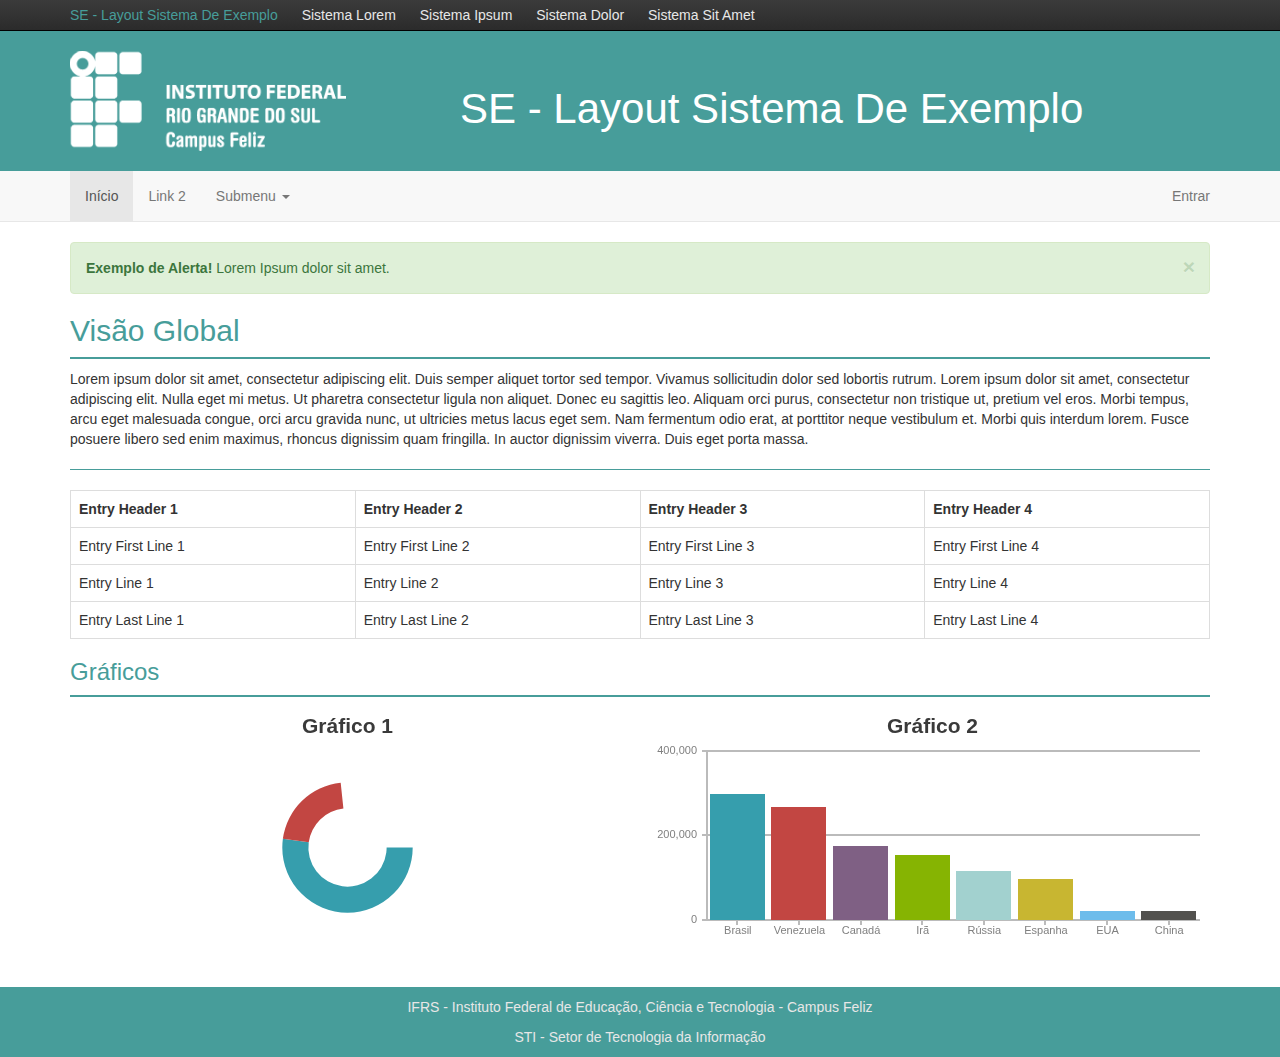
<file: index.html>
<!DOCTYPE html>
<html lang="pt-br">
<head>
    <meta charset="UTF-8">
    <title>Sistema de Exemplo - IFRS Campus Feliz <Nome></title>
    <meta name="viewport" content="width=device-width, initial-scale=1">
    <link rel="stylesheet" href="css/bootstrap.min.css">
    <link rel="stylesheet" href="css/style.css">
    <link rel="shortcut icon" href="img/if.ico" type="img/x-icon">
</head>
<body>
  <nav id="top-nav">
    <div class="container">
      <div class="row">
        <div class="col-lg-12">
          <ul>
            <li><a href="#" class="active">SE - Layout Sistema De Exemplo</a></li>
            <li><a href="#">Sistema Lorem</a></li>
            <li><a href="#">Sistema Ipsum</a></li>
            <li><a href="#">Sistema Dolor</a></li>
            <li><a href="#">Sistema Sit Amet</a></li>
          </ul>
        </div>
      </div>
    </div>
  </nav>
  
  <header>
    <div class="container">
      <div class="row">
        <div class="col-lg-4">
          <a href="/" id="logo">
            <img src="img/logo-ifrs-feliz.png" alt="IFRS - Campus Feliz">
          </a>
        </div>
        <div class="col-lg-8">
          <h1>SE - Layout Sistema de Exemplo</h1>
        </div>
      </div>
    </div>
  </header>
  
  <nav class="navbar navbar-default navbar-static-top" role="navigation">
    <div class="container">
      <div class="row">
        <div class="col-lg-12">
          <div class="navbar-header">
            <button type="button" class="navbar-toggle collapsed" data-toggle="collapse" data-target="#navbar">
              <span class="sr-only">Alternar Navegação</span>
              <span class="icon-bar"></span>
              <span class="icon-bar"></span>
              <span class="icon-bar"></span>
            </button>
          </div>

          <div class="collapse navbar-collapse" id="navbar">
            <ul class="nav navbar-nav">
              <li class="active"><a href="#">Início</a></li>
              <li><a href="#">Link 2</a></li>
              <li class="dropdown">
                <a href="#" class="dropdown-toggle" data-toggle="dropdown">Submenu <span class="caret"></span></a>
                <ul class="dropdown-menu" role="menu">
                  <li><a href="#">Ação</a></li>
                  <li><a href="#">Outra Ação</a></li>
                  <li><a href="#">Mais uma</a></li>
                  <li class="divider"></li>
                  <li><a href="#">Link separado</a></li>
                  <li class="divider"></li>
                  <li><a href="#">Outro separado</a></li>
                </ul>
              </li>
            </ul>
            <ul class="nav navbar-nav navbar-right">
              <!--
              <li><a href="#">João da Silva</a></li>
              <li><a href="#">Sair</a></li> LOGADO -->
              <li><a href="#">Entrar</a></li> <!-- DESLOGADO -->
            </ul>
          </div><!-- /.navbar-collapse -->
        </div>
      </div>
    </div>
  </nav>
  
  <section id="content">
    <div class="container">
      <div class="row">
        <div class="col-lg-12">
          <!-- AQUI VAI TODO O CONTEÚDO, FORMULÁRIOS, GRÁFICOS, etc. -->
          <div class="alert alert-success alert-dismissible fade in" role="alert">
            <button type="button" class="close" data-dismiss="alert">
              <span aria-hidden="true">×</span>
              <span class="sr-only">Close</span>
            </button>
            <strong>Exemplo de Alerta!</strong> Lorem Ipsum dolor sit amet.
          </div>
          
          <h2 class="title">Visão Global</h2>
          
          <p>Lorem ipsum dolor sit amet, consectetur adipiscing elit. Duis semper aliquet tortor sed tempor. Vivamus sollicitudin dolor sed lobortis rutrum. Lorem ipsum dolor sit amet, consectetur adipiscing elit. Nulla eget mi metus. Ut pharetra consectetur ligula non aliquet. Donec eu sagittis leo. Aliquam orci purus, consectetur non tristique ut, pretium vel eros. Morbi tempus, arcu eget malesuada congue, orci arcu gravida nunc, ut ultricies metus lacus eget sem. Nam fermentum odio erat, at porttitor neque vestibulum et. Morbi quis interdum lorem. Fusce posuere libero sed enim maximus, rhoncus dignissim quam fringilla. In auctor dignissim viverra. Duis eget porta massa.</p>
          
          <hr />
          
          <table class="table table-bordered table-hover">
            <tr>
              <th>Entry Header 1</th>
              <th>Entry Header 2</th>
              <th>Entry Header 3</th>
              <th>Entry Header 4</th>
            </tr>
            <tr>
              <td>Entry First Line 1</td>
              <td>Entry First Line 2</td>
              <td>Entry First Line 3</td>
              <td>Entry First Line 4</td>
            </tr>
            <tr>
              <td>Entry Line 1</td>
              <td>Entry Line 2</td>
              <td>Entry Line 3</td>
              <td>Entry Line 4</td>
            </tr>
            <tr>
              <td>Entry Last Line 1</td>
              <td>Entry Last Line 2</td>
              <td>Entry Last Line 3</td>
              <td>Entry Last Line 4</td>
            </tr>
          </table>

          <h3 class="title">Gráficos</h3>
          <div id="charts">
            <div class="row">
              <div class="col-lg-6">
                <div id="chart1" style="height: 250px; width: 100%;"></div>
              </div>
              <div class="col-lg-6">
                <div id="chart2" style="height: 250px; width: 100%;"></div>
              </div>
            </div>
          </div>
        </div>
      </div>
    </div>
  </section>
  
  <footer>
    <div class="container">
      <div class="row">
        <div class="col-lg-12">
          <p>IFRS - Instituto Federal de Educação, Ciência e Tecnologia - Campus Feliz</p>
          <p>STI - Setor de Tecnologia da Informação</p>
        </div>
      </div>
    </div>
  </footer>
  <script src="js/jquery-1.11.1.min.js"></script>
  <script src="js/bootstrap.min.js"></script>
  <script src="js/jquery.canvasjs.min.js"></script>
  <script src="js/chart-initializer.js"></script>
  
</body>
</html>
</file>
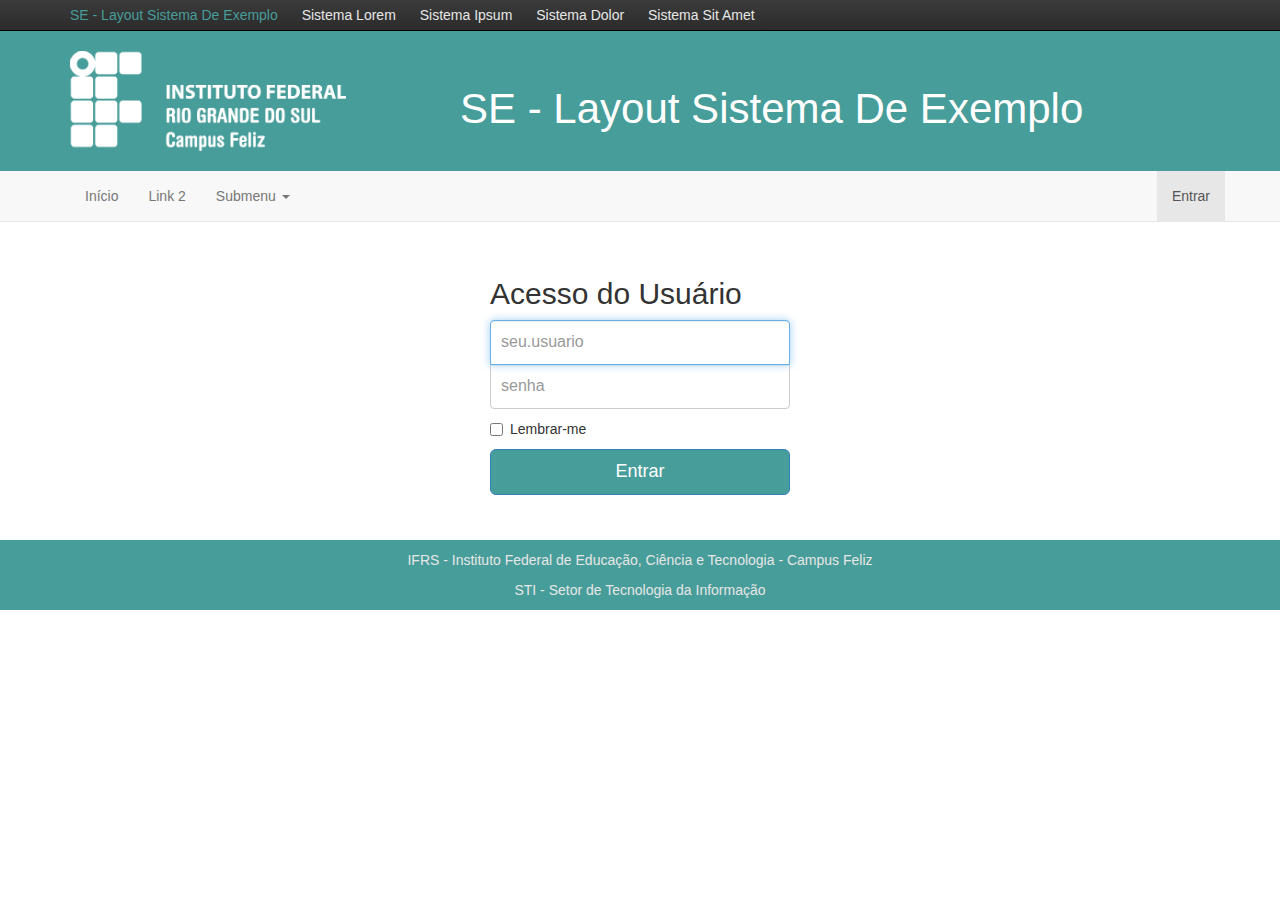
<file: login.html>
<!DOCTYPE html>
<html lang="pt-br">
<head>
    <meta charset="UTF-8">
    <title>Sistema de Exemplo - IFRS Campus Feliz <Nome></title>
    <meta name="viewport" content="width=device-width, initial-scale=1">
    
    <link rel="stylesheet" href="css/bootstrap.min.css">
    <link rel="stylesheet" href="css/style.css">
    <link rel="shortcut icon" href="img/if.ico" type="img/x-icon">
</head>
<body>
	<nav id="top-nav">
		<div class="container">
      		<div class="row">
        		<div class="col-lg-12">
          			<ul>
            			<li><a href="#" class="active">SE - Layout Sistema De Exemplo</a></li>
            			<li><a href="#">Sistema Lorem</a></li>
						<li><a href="#">Sistema Ipsum</a></li>
						<li><a href="#">Sistema Dolor</a></li>
						<li><a href="#">Sistema Sit Amet</a></li>
         			</ul>
        		</div>
      		</div>
    	</div>
  	</nav>
  
  	<header>
    	<div class="container">
      		<div class="row">
        		<div class="col-lg-4">
          			<a href="/" id="logo">
            			<img src="img/logo-ifrs-feliz.png" alt="IFRS - Campus Feliz">
          			</a>
        		</div>
        		<div class="col-lg-8">
          			<h1>SE - Layout Sistema de Exemplo</h1>
        		</div>
      		</div>
    	</div>
  	</header>
  
  	<nav class="navbar navbar-default navbar-static-top" role="navigation">
    	<div class="container">
      		<div class="row">
        		<div class="col-lg-12">
          			<div class="navbar-header">
            			<button type="button" class="navbar-toggle collapsed" data-toggle="collapse" data-target="#navbar">
              				<span class="sr-only">Alternar Navegação</span>
              				<span class="icon-bar"></span>
              				<span class="icon-bar"></span>
              				<span class="icon-bar"></span>
            			</button>
          			</div>

          			<div class="collapse navbar-collapse" id="navbar">
            			<ul class="nav navbar-nav">
              				<li><a href="index.html">Início</a></li>
              				<li><a href="#">Link 2</a></li>
              				<li class="dropdown">
                				<a href="#" class="dropdown-toggle" data-toggle="dropdown">Submenu <span class="caret"></span></a>
                				<ul class="dropdown-menu" role="menu">
                  					<li><a href="#">Ação</a></li>
                  					<li><a href="#">Outra Ação</a></li>
                  					<li><a href="#">Mais uma</a></li>
                  					<li class="divider"></li>
                  					<li><a href="#">Link separado</a></li>
                  					<li class="divider"></li>
                  					<li><a href="#">Outro separado</a></li>
                				</ul>
              				</li>
            			</ul>
            			<ul class="nav navbar-nav navbar-right">
							<!--
						  	<li><a href="#">João da Silva</a></li>
						  	<li><a href="#">Sair</a></li> LOGADO -->
						  	<li class="active"><a href="login.html">Entrar</a></li> <!-- DESLOGADO -->
            			</ul>
          			</div><!-- /.navbar-collapse -->
        		</div>
      		</div>
    	</div>
  	</nav>
  
  	<section id="content">
    	<div class="container">
      		<div class="row">
        		<div class="col-lg-12">
          			<!-- AQUI VAI TODO O CONTEÚDO, FORMULÁRIOS, GRÁFICOS, etc. -->
          			<form class="form-signin" role="form">
                    	<h2 class="form-signin-heading">Acesso do Usuário</h2>
						<input type="email" class="form-control" placeholder="seu.usuario" required="" autofocus="">
						<input type="password" class="form-control" placeholder="senha" required="">
						<div class="checkbox">
              				<label>
                				<input type="checkbox" value="remember-me"> Lembrar-me
              				</label>
            			</div>
            			<button class="btn btn-lg btn-primary btn-block" type="submit">Entrar</button>
          			</form>
        		</div>
      		</div>
    	</div>
	</section>
  
  	<footer>
    	<div class="container">
      		<div class="row">
        		<div class="col-lg-12">
          			<p>IFRS - Instituto Federal de Educação, Ciência e Tecnologia - Campus Feliz</p>
          			<p>STI - Setor de Tecnologia da Informação</p>
        		</div>
      		</div>
    	</div>
  	</footer>
  
  	<script src="js/jquery-1.11.1.min.js"></script>
    <script src="js/bootstrap.min.js"></script>
    <script src="js/jquery.canvasjs.min.js"></script>
    <script src="js/chart-initializer.js"></script>  
</body>
</html>
</file>
<file: css/style.css>
/* overrides/sobreescritas do bootstrap */

body {
  font-family: Helvetica, sans-serif;
}

hr {
  border-top: 1px solid #479D9A; /* #479D9A, #6F5BB1, #224389, #3AAC1C, #9C1A72, #CD2E22 */
}

.btn-primary {
  background-color: #479D9A; /* #479D9A, #6F5BB1, #224389, #3AAC1C, #9C1A72, #CD2E22 */
}

#top-nav {
  border-bottom: 1px solid #000;
  position: relative;
  z-index: 999;
  background: #3B3B3B;
  background: -moz-linear-gradient(top, #3B3B3B 0%, #2b2b2b 100%);
  background: -webkit-gradient(linear, left top, left bottom, color-stop(0%,#3B3B3B), color-stop(100%,#2b2b2b));
}

#top-nav ul {
  list-style: none;
  margin: 5px 0 5px;
  padding: 0;
}

#top-nav ul li {
  display: inline-block;
  padding-right: 20px;
}

#top-nav ul li a {
  color: #E7E7E7;
}

#top-nav ul li a:hover {
  color: #479D9A; /* #479D9A, #6F5BB1, #224389, #3AAC1C, #9C1A72, #CD2E22 */
  text-decoration: none;
}

#top-nav a.active {
  color: #479D9A; /* #479D9A, #6F5BB1, #224389, #3AAC1C, #9C1A72, #CD2E22 */
}

header {
  background: #479D9A; /* #479D9A, #6F5BB1, #224389, #3AAC1C, #9C1A72, #CD2E22 */
  padding: 20px 0;
}

header h1 {
  font-size: 300%;
  color: #FFFFFF;
  margin: 35px 0 10px;
  text-transform: capitalize;
  text-align: left;
}


#content {
  margin-bottom: 30px;
}

#content .title {
  color: #479D9A;
  border-bottom: 2px solid #479D9A; /* #479D9A, #6F5BB1, #224389, #3AAC1C, #9C1A72, #CD2E22 */
  padding-bottom: 10px;
  margin-bottom: 10px;
}

footer {
  background: #479D9A; /* #479D9A, #6F5BB1, #224389, #3AAC1C, #9C1A72, #CD2E22 */
  padding: 10px 0 0;
}

footer p {
  color: #E7E7E7;
  text-align: center;
}



/* login */
.form-signin {
  max-width: 330px;
  padding: 15px;
  margin: 0 auto;
}

.form-signin .form-signin-heading,
.form-signin .checkbox {
  margin-bottom: 10px;
}

.form-signin .checkbox {
  font-weight: normal;
}

.form-signin .form-control {
  position: relative;
  height: auto;
  -webkit-box-sizing: border-box;
     -moz-box-sizing: border-box;
          box-sizing: border-box;
  padding: 10px;
  font-size: 16px;
}

.form-signin .form-control:focus {
  z-index: 2;
}

.form-signin input[type="email"] {
  margin-bottom: -1px;
  border-bottom-right-radius: 0;
  border-bottom-left-radius: 0;
}

.form-signin input[type="password"] {
  margin-bottom: 10px;
  border-top-left-radius: 0;
  border-top-right-radius: 0;
}
</file>
